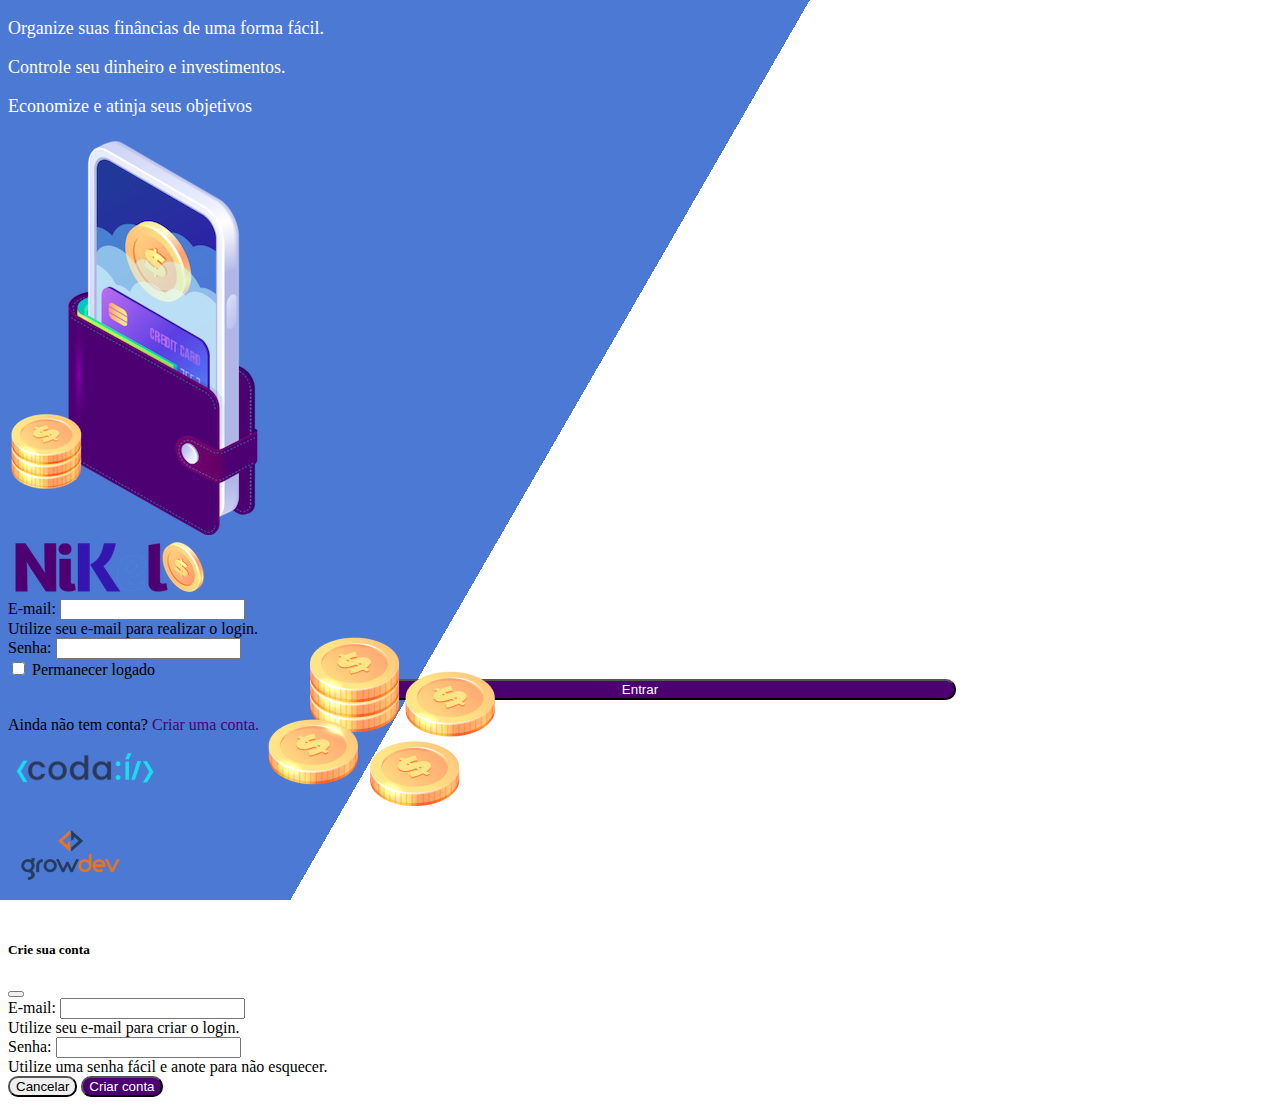
<file: public/index.html>
<!DOCTYPE html>
<html lang="pt">
<head>
    <meta charset="UTF-8">
    <meta http-equiv="X-UA-Compatible" content="IE=edge">
    <meta name="viewport" content="width=device-width, initial-scale=1.0">
    <title>Nikel</title>
    <link href="https://cdn.jsdelivr.net/npm/bootstrap@5.1.3/dist/css/bootstrap.min.css" rel="stylesheet" integrity="sha384-1BmE4kWBq78iYhFldvKuhfTAU6auU8tT94WrHftjDbrCEXSU1oBoqyl2QvZ6jIW3" crossorigin="anonymous">
    <link rel="stylesheet" href="./css/style.css">
</head>
<body id="login">
<main>
    <div class="container">
        <div class="row vh-100">
            <div class="col d-flex justify-content-center my-5 flex-column">
                <div class="text-login">
                    <p>Organize suas finâncias de uma forma fácil.</p>
                    <p>Controle seu dinheiro e investimentos.</p>
                    <p>Economize e atinja seus objetivos</p>
                </div>
                <div class="text-center">
                    <img src="./assets/images-20220412T043106Z-001/images/pocket.png" alt="image pocket" class="img-fluid" srcset="">
                    <img src="./assets/images-20220412T043106Z-001/images/coins.png" alt="image coins" class="img-fluid d-none d-md-inline coins" srcset="">
                </div>
            </div>
            <div class="col d-flex justify-content-center my-5 flex-column">
                 <div class="container">
                     <div class="row">
                         <div class="col">
                             <div class="text-center mb-3">
                                 <img src="./assets/images-20220412T043106Z-001/images/nikel-logo.png" alt="logo nikel" class="img-fluid" srcset="">
                             </div>
                         </div>
                     </div>
                     <div class="row">
                         <div class="col">
                            <form id="login-form">
                                <div class="mb-3">
                                  <label for= "email-input" class="form-label">E-mail:</label>
                                  <input type="email" class="form-control" id= "email-input" aria-describedby="emailHelp">
                                  <div id="emailHelp" class="form-text">Utilize seu e-mail para realizar o login.</div>
                                </div>
                                <div class="mb-3">
                                  <label for="password-input" class="form-label">Senha:</label>
                                  <input type="password" class="form-control" id="password-input">
                                </div>
                                <div class="mb-3 form-check">
                                  <input type="checkbox" class="form-check-input" id="session-check">
                                  <label class="form-check-label" for="session-check">Permanecer logado</label>
                                </div>
                                <button type="submit" class="btn button-login">Entrar</button>
                              </form>
                         </div>
                     </div>
                     <div class="row">
                         <div class="col">
                             <p id="link-conta" class="text-center mt-2" data-bs-toggle="modal" 
                             data-bs-target="#register-modal">Ainda não tem conta? <span 
                                class="link-default">Criar uma conta.</span></p>
                         </div>
                     </div>
                     <div class="row">
                         <div class="col">
                             <div class="text-center mt-5">
                                 <img src="./assets/images-20220412T043106Z-001/images/codai-logo.png" alt="logo codai" srcset="">
                             </div>
                         </div>
                     </div>
                     <div class="row">
                         <div class="col">
                             <div class="text-center">
                                 <img src="./assets/images-20220412T043106Z-001/images/growdev-logo.png" alt="logo growdev" srcset="">
                             </div>
                         </div>
                     </div>
                 </div>
            </div>
        </div>
    </div>
    <!-- Modal -->
    <div class="modal fade" id="register-modal" tabindex="-1" aria-labelledby="exampleModalLabel" aria-hidden="true">
     <div class="modal-dialog">
      <div class="modal-content">
        <div class="modal-header">
          <h5 class="modal-title" id="exampleModalLabel">Crie sua conta</h5>
          <button type="button" class="btn-close" data-bs-dismiss="modal" aria-label="Close"></button>
        </div>
        <form id="create-form">
        <div class="modal-body">
            
                <div class="mb-3">
                  <label for="email-create-input" class="form-label">E-mail:</label>
                  <input type="email" class="form-control" id="email-create-input" 
                  aria-describedby="emailHelp" required>
                  <div id="emailHelp" class="form-text">Utilize seu e-mail para criar o login.</div>
                </div>
                <div class="mb-3">
                  <label for="password-create-input" class="form-label">Senha:</label>
                  <input type="password" class="form-control" id="password-create-input" required>
                  <div id="emailHelp" class="form-text">Utilize uma senha fácil e anote para não esquecer.</div>
                </div>
            </div>
        <div class="modal-footer">
          <button type="button" class="btn btn-secondary button-cancel" data-bs-dismiss="modal">Cancelar</button>
          <button type="submit" class="btn button-default">Criar conta</button>
        </div>
      </form>
      </div>
    </div>
  </div>
    </main>

    <script src="https://cdn.jsdelivr.net/npm/bootstrap@5.1.3/dist/js/bootstrap.bundle.min.js" 
      integrity="sha384-ka7Sk0Gln4gmtz2MlQnikT1wXgYsOg+OMhuP+IlRH9sENBO0LRn5q+8nbTov4+1p" 
      crossorigin="anonymous"></script>
    <script src="./js/index.js"></script>
</body>
</html>
</file>
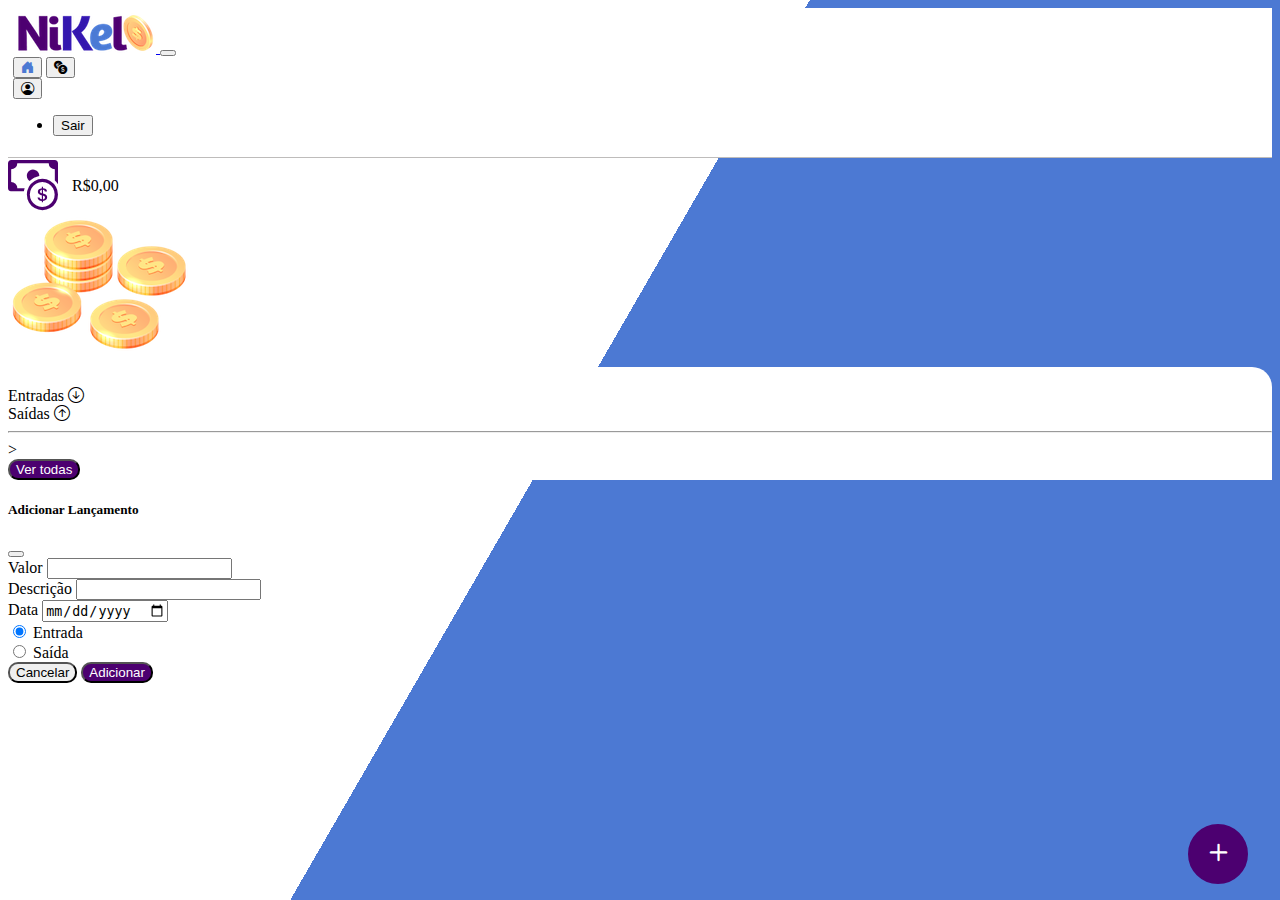
<file: public/home.html>
<!DOCTYPE html>
<html lang="pt">
<head>
    <meta charset="UTF-8">
    <meta http-equiv="X-UA-Compatible" content="IE=edge">
    <meta name="viewport" content="width=device-width, initial-scale=1.0">
    <title>Nikel - HOME</title>
    <link href="https://cdn.jsdelivr.net/npm/bootstrap@5.1.3/dist/css/bootstrap.min.css" rel="stylesheet" integrity="sha384-1BmE4kWBq78iYhFldvKuhfTAU6auU8tT94WrHftjDbrCEXSU1oBoqyl2QvZ6jIW3" crossorigin="anonymous">
    <link rel="stylesheet" href="https://cdn.jsdelivr.net/npm/bootstrap-icons@1.8.1/font/bootstrap-icons.css">
    <link rel="stylesheet" href="./css/style.css">
</head>
<body id="app">
    <header>
        <nav class="navbar navbar-expand navbar-light bg-white">
            <div class="container-fluid">
              <a class="navbar-brand" href="#">
                <img src="./assets/images-20220412T043106Z-001/images/nikel-small-logo.png" alt="logo nikel" class="img-fluid" srcset="">
             </a>
              <button class="navbar-toggler" type="button" data-bs-toggle="collapse" data-bs-target="#navbarSupportedContent" aria-controls="navbarSupportedContent" aria-expanded="false" aria-label="Toggle navigation">
                <span class="navbar-toggler-icon"></span>
              </button>
              <div class="collapse navbar-collapse justify-content-end" id="navbarSupportedContent">
              <div class="d-flex menu">
                <a href="home.html"><button class="btn" type="button"><i class="bi bi-house-door-fill fs-4 color-secundary"></i></button></a>
                <a href="transactions.html"><button class="btn" type="button"><i class="bi bi-currency-exchange fs-4"></i></button></a>
                

                <div class="dropdown">
                    <button class="btn" type="button" id="dropdownMenuButton1" data-bs-toggle="dropdown" aria-expanded="false">
                        <i class="bi bi-person-circle fs-4"></i>
                    </button>
                    <ul class="dropdown-menu logout" aria-labelledby="dropdownMenuButton1">
                      <li><button class="dropdown-item" id="button-logout">Sair</button></li>
                    </ul>
                  </div> 
              </div> 
              </div>
            </div>
          </nav>
    </header>
    <main>
        <div class="container-lg">
            <div class="row ">
                <div class="col d-flex mt-4 justify-content-start align-itens-center">
                    <i class="bi bi-cash-coin color-primary icon-detail"></i>
                    <span class="fs-2" id="total">R$0,00</span>
                </div>
                <div class="col d-flex mt-4 justify-content-end">
                    <div class="text-center">
                        <img src="./assets/images-20220412T043106Z-001/images/coins-small.png" alt="image coins" srcset="">
                    </div>
                </div>
            </div>
            <div class="row">
                <div class="col-12 info shadow-lg">
                    <div class="container"> 
                        <div class="row"> 
                            <div class="col-6">
                               <span class="fs-4">Entradas <i class="bi bi-arrow-down-circle fs-2 align-middle"></i></span>  
                            </div>
                            <div class="col-6">
                               <span class="fs-4">Saídas <i class="bi bi-arrow-up-circle fs-2 align-middle"></i></span> 
                            </div>
                            <div class="col-12 my-2">
                                <hr>
                            </div>
                        </div>
                        <div class="row">
                            <div class="col-6">
                                <div class="container p-0" id="cash-in-list">
>
                                </div>
                            </div>
                            <div class="col-6">
                                <div class="container p-0" id="cash-out-list">
                                    
                                </div>
                            </div>
                            <div class="col-12 mb-4">
                                <button type="button" class="btn button-default" id="transactions-button">Ver todas</button>
                            </div>
                        </div>
                    </div>
                </div>
            </div>
            <button class="btn button-float"  data-bs-toggle="modal" 
            data-bs-target="#transaction-modal"><i class="bi bi-plus color"></i></button>
        </div>

            <!-- Modal -->
    <div class="modal fade" id="transaction-modal" tabindex="-1" aria-labelledby="exampleModalLabel" aria-hidden="true">
        <div class="modal-dialog">
         <div class="modal-content">
           <div class="modal-header">
             <h5 class="modal-title" id="exampleModalLabel">Adicionar Lançamento</h5>
             <button type="button" class="btn-close" data-bs-dismiss="modal" aria-label="Close"></button>
           </div>
           <form id="transaction-form">
           <div class="modal-body">
               
                   <div class="mb-3">
                     <label for="value-input" class="form-label">Valor</label>
                     <input type="number" step="any" class="form-control" id="value-input" 
                     aria-describedby="emailHelp" required>
                   </div>
                   <div class="mb-3">
                     <label for="description-input" class="form-label">Descrição</label>
                     <input type="text" class="form-control" id="description-input" required>
                   </div>
                   <div class="mb-3">
                    <label for="date-input" class="form-label">Data</label>
                    <input type="date" class="form-control" id="date-input" required>
                  </div>
                  <div class="mb-3">
                    <div class="form-check form-check-inline">
                        <input class="form-check-input" type="radio" name="type-input" 
                        id="inlineRadio1" value="1" checked>
                        <label class="form-check-label" for="inlineRadio1">Entrada</label>
                      </div>
                      <div class="form-check form-check-inline">
                        <input class="form-check-input" type="radio" name="type-input" 
                        id="inlineRadio2" value="2">
                        <label class="form-check-label" for="inlineRadio2">Saída</label>
                      </div>
                  </div>
               </div>
           <div class="modal-footer">
             <button type="button" class="btn btn-secondary button-cancel" data-bs-dismiss="modal">Cancelar</button>
             <button type="submit" class="btn button-default">Adicionar</button>
           </div>
         </form>
         </div>
       </div>
     </div>
    </main>

    <script src="https://cdn.jsdelivr.net/npm/bootstrap@5.1.3/dist/js/bootstrap.bundle.min.js" 
    integrity="sha384-ka7Sk0Gln4gmtz2MlQnikT1wXgYsOg+OMhuP+IlRH9sENBO0LRn5q+8nbTov4+1p" 
    crossorigin="anonymous"></script>
    <script src="./js/home.js"></script>
</body>
</html>
</file>
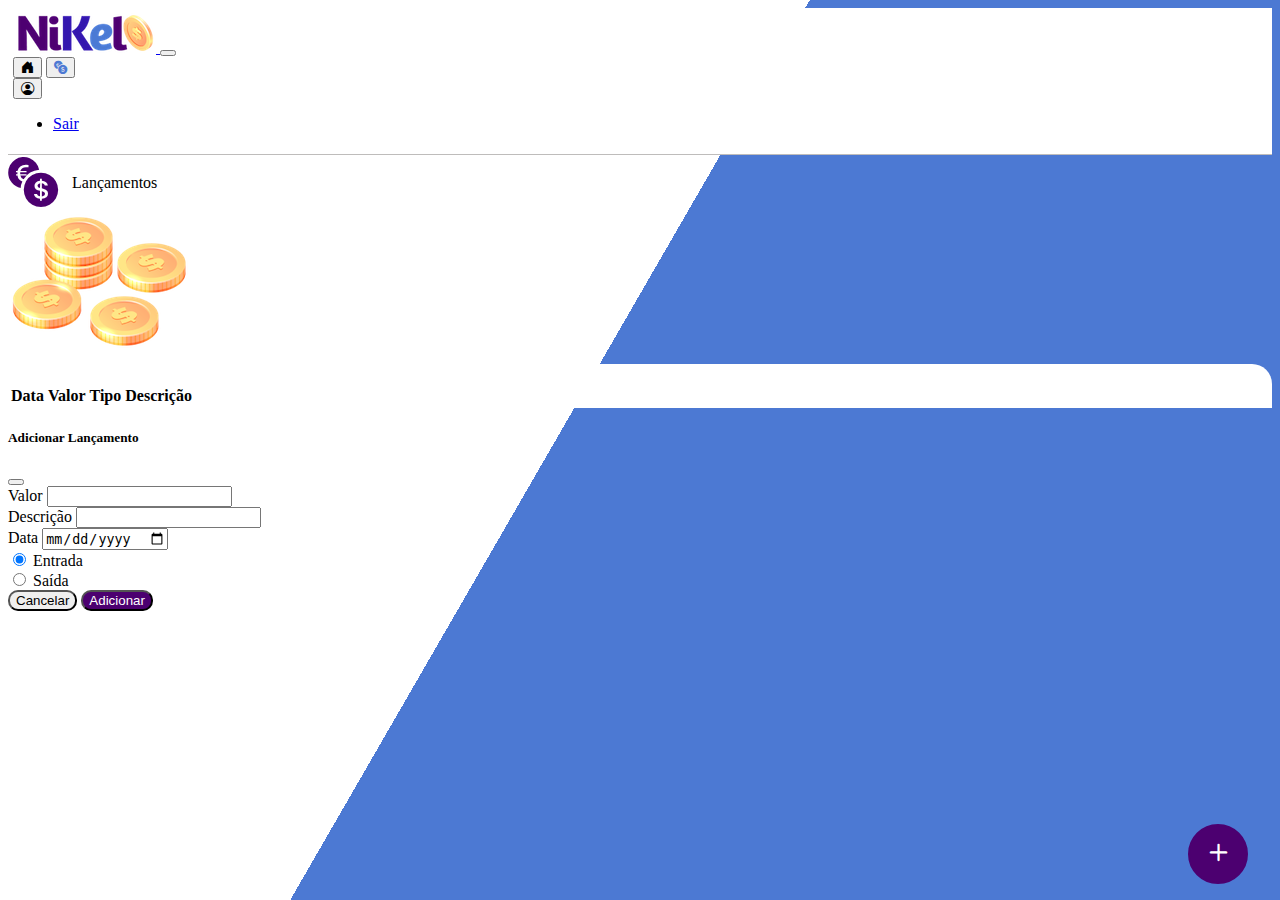
<file: public/transactions.html>
<!DOCTYPE html>
<html lang="pt">
<head>
    <meta charset="UTF-8">
    <meta http-equiv="X-UA-Compatible" content="IE=edge">
    <meta name="viewport" content="width=device-width, initial-scale=1.0">
    <title>Nikel - Lançamentos</title>
    <link href="https://cdn.jsdelivr.net/npm/bootstrap@5.1.3/dist/css/bootstrap.min.css" rel="stylesheet" integrity="sha384-1BmE4kWBq78iYhFldvKuhfTAU6auU8tT94WrHftjDbrCEXSU1oBoqyl2QvZ6jIW3" crossorigin="anonymous">
    <link rel="stylesheet" href="https://cdn.jsdelivr.net/npm/bootstrap-icons@1.8.1/font/bootstrap-icons.css">
    <link rel="stylesheet" href="./css/style.css">
</head>
<body id="app">
    <header>
        <nav class="navbar navbar-expand navbar-light bg-white">
            <div class="container-fluid">
              <a class="navbar-brand" href="#">
                <img src="./assets/images-20220412T043106Z-001/images/nikel-small-logo.png" alt="logo nikel" class="img-fluid" srcset="">
             </a>
              <button class="navbar-toggler" type="button" data-bs-toggle="collapse" data-bs-target="#navbarSupportedContent" aria-controls="navbarSupportedContent" aria-expanded="false" aria-label="Toggle navigation">
                <span class="navbar-toggler-icon"></span>
              </button>
              <div class="collapse navbar-collapse justify-content-end" id="navbarSupportedContent">
              <div class="d-flex menu">
                <a href="home.html"><button class="btn" type="button"><i 
                    class="bi bi-house-door-fill fs-4"></i></button></a>
                <a href="transactions.html"><button class="btn" type="button"><i 
                    class="bi bi-currency-exchange fs-4 color-secundary"></i></button></a>
                

                <div class="dropdown">
                    <button class="btn" type="button" id="dropdownMenuButton1" data-bs-toggle="dropdown" aria-expanded="false">
                        <i class="bi bi-person-circle fs-4"></i>
                    </button>
                    <ul class="dropdown-menu logout" aria-labelledby="dropdownMenuButton1">
                      <li><a class="dropdown-item" href="#">Sair</a></li>
                    </ul>
                  </div> 
              </div> 
              </div>
            </div>
          </nav>
    </header>
    <main>
        <div class="container-lg">
            <div class="row ">
                <div class="col d-flex mt-4 justify-content-start align-itens-center">
                    <i class="bi bi-currency-exchange color-primary icon-detail"></i>
                    <span class="fs-2">Lançamentos</span>
                </div>
                <div class="col d-flex mt-4 justify-content-end">
                    <div class="text-center">
                        <img src="./assets/images-20220412T043106Z-001/images/coins-small.png" alt="image coins" srcset="">
                    </div>
                </div>
            </div>
            <div class="row">
                <div class="col-12 info shadow-lg">
                    <div class="container"> 
                        <div class="row"> 
                            <div class="col">
                                <table class="table">
                                    <thead>
                                      <tr>
                                        <th scope="col">Data</th>
                                        <th scope="col">Valor</th>
                                        <th scope="col">Tipo</th>
                                        <th scope="col">Descrição</th>
                                      </tr>
                                    </thead>
                                    <tbody id="transactions-list">
                                      
                                    </tbody>
                                  </table>  
                            </div>
                        </div>
                    </div>
                </div>
            </div>
            <button class="btn button-float"  data-bs-toggle="modal" 
            data-bs-target="#transaction-modal"><i class="bi bi-plus color"></i></button>
        </div>

                   <!-- Modal -->
    <div class="modal fade" id="transaction-modal" tabindex="-1" aria-labelledby="exampleModalLabel" aria-hidden="true">
      <div class="modal-dialog">
       <div class="modal-content">
         <div class="modal-header">
           <h5 class="modal-title" id="exampleModalLabel">Adicionar Lançamento</h5>
           <button type="button" class="btn-close" data-bs-dismiss="modal" aria-label="Close"></button>
         </div>
         <form id="transaction-form">
         <div class="modal-body">
             
                 <div class="mb-3">
                   <label for="value-input" class="form-label">Valor</label>
                   <input type="number" step="any" class="form-control" id="value-input" 
                   aria-describedby="emailHelp">
                 </div>
                 <div class="mb-3">
                   <label for="description-input" class="form-label">Descrição</label>
                   <input type="text" class="form-control" id="description-input">
                 </div>
                 <div class="mb-3">
                  <label for="date-input" class="form-label">Data</label>
                  <input type="date" class="form-control" id="date-input">
                </div>
                <div class="mb-3">
                  <div class="form-check form-check-inline">
                      <input class="form-check-input" type="radio" name="type-input" 
                      id="inlineRadio1" value="1" checked>
                      <label class="form-check-label" for="inlineRadio1">Entrada</label>
                    </div>
                    <div class="form-check form-check-inline">
                      <input class="form-check-input" type="radio" name="type-input" 
                      id="inlineRadio2" value="2">
                      <label class="form-check-label" for="inlineRadio2">Saída</label>
                    </div>
                </div>
             </div>
         <div class="modal-footer">
           <button type="button" class="btn btn-secondary button-cancel" data-bs-dismiss="modal">Cancelar</button>
           <button type="submit" class="btn button-default">Adicionar</button>
         </div>
       </form>
       </div>
     </div>
   </div>
    </main>

    <script src="https://cdn.jsdelivr.net/npm/bootstrap@5.1.3/dist/js/bootstrap.bundle.min.js" 
    integrity="sha384-ka7Sk0Gln4gmtz2MlQnikT1wXgYsOg+OMhuP+IlRH9sENBO0LRn5q+8nbTov4+1p" 
    crossorigin="anonymous"></script>
    <script src="./js/transactions.js"></script>
</body>
</html>
</file>
<file: public/css/style.css>
#login {
    background: linear-gradient(120deg, #4c79d3 45%, #ffffff 45%) no-repeat fixed;
}

#app {
    background: linear-gradient(120deg, #ffffff 45%, #4c79d3 45%) no-repeat fixed;  
}

header {
    border-bottom: 1px solid #bebcbb;
    padding: 5px;
    background-color: #ffffff;
}

.color-primary {
color: #4c0070;
}

.color-secundary {
color: #4c79d3;
}

.icon-detail {
    font-size: 50px;
    margin-right: 10px;
    vertical-align: middle;
}

.text-login {
    color:#ffffff;
    font-size: 18px;
    font-weight: 500;
}

.coins {
    position: absolute;
    bottom: 75px;
}

.button-login {
    border-radius: 10px;
    background-color: #4c0070;
    color: #ffffff;
    width: 50%;
    margin: 0 25%;
}

.button-login:hover, .button-default:hover {
    background: #4c79d3;
    color: #ffffff;
}

.button-default {
    border-radius: 10px;
    background-color: #4c0070;
    color: #ffffff;
}

.button-cancel {
    border-radius: 10px;
}

.button-float {
    border-radius: 100%;
    height: 60px;
    width: 60px;
    position: fixed;
    padding: 0 !important;
    bottom: 1rem;
    right: 2rem;
    font-size: 35px;
    border: 2px solid #4c0070;
    background-color: #4c0070;
    color: #ffffff;
}

.button-float:hover {
    border: 2px solid #4c79d3;
    background-color: #ffffff;
    color: #4c79d3;
}

.link-default {
    color: #4c0070;
    cursor: pointer;
}

.link-default:hover {
    color: #4c79d3;
}

.info {
    background-color: #ffffff;
    border-radius: 20px 20px 0px 0px;
    padding: 20px 0px 0px;
}

.logout {
    min-width: 5rem !important;
}

.menu {
    margin-right: 20px;
}
</file>
